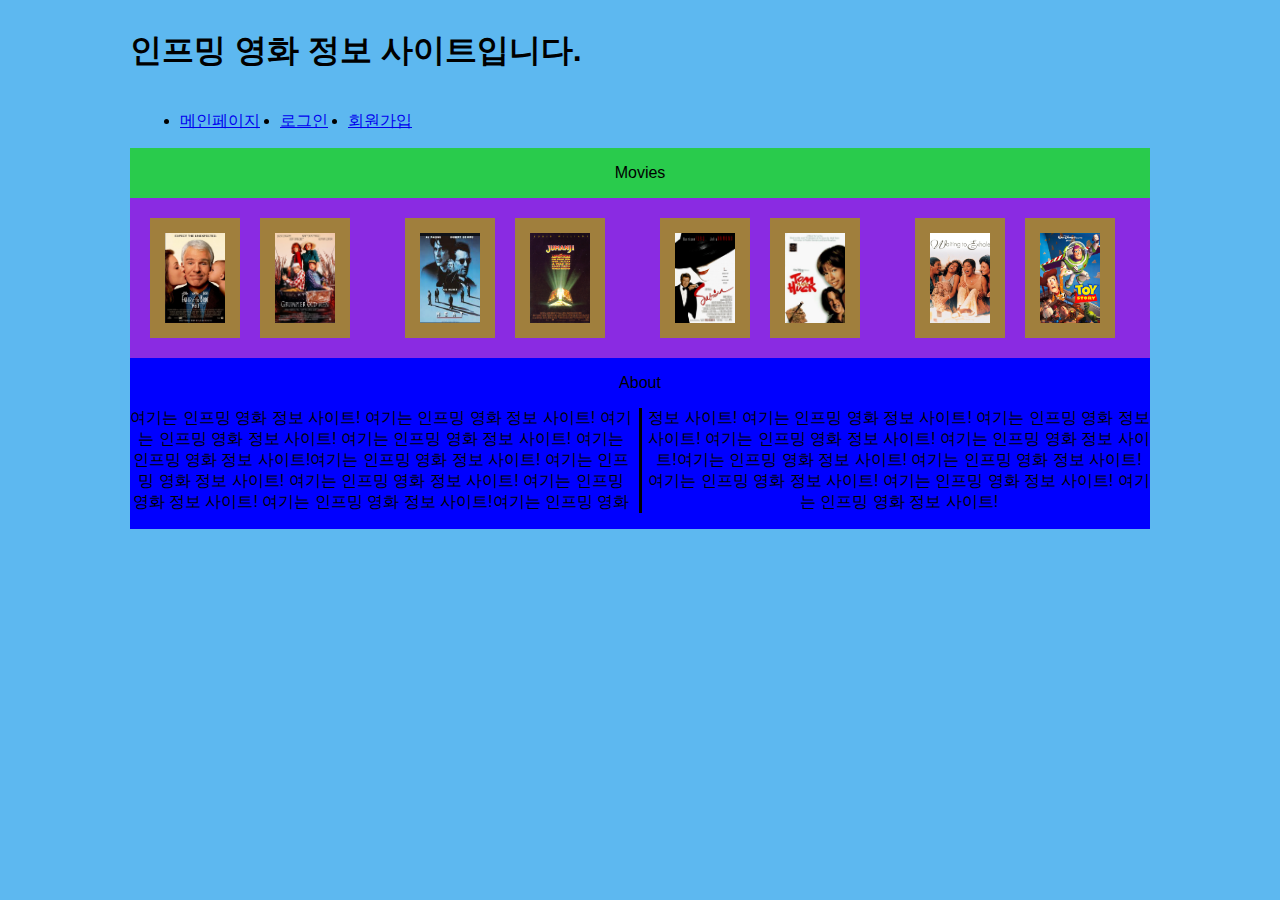
<file: LAB3/index.html>
<!DOCTYPE html>

<html>
    <head>
        <div class="title_wrapper">
            <h1 class="main_title">인프밍 영화 정보 사이트입니다.</h1>
        </div>
        
        <link rel = "stylesheet" type = "text/css" href = "main.css">
    </head>
    <body>
        <div class="container">
            <div class="nav_container">
                <nav class="navigation">
                    <ul>
                        <li><a href="index.html">메인페이지</a></li>
                        <li><a href="login.html" >로그인</a></li>
                        <li><a href="signup.html">회원가입</a></li>
                    </ul>
                </nav> 
            </div>
            
            <div class="flex_container_outer">

                <div class="flex_container_mid">
                    <p>Movies</p>
                    <div class="image_group">
                        <div class="flex_container_inner">
                            <img src="Father Of The Bride2.png" alt="이미지" width = 60px; height = 90px;>
                            <img src="grumpier old men.png"alt="이미지" width = 60px; height = 90px;>
                        </div>
                        <div class="flex_container_inner">
                            <img src="heat.png" alt="이미지" width = 60px; height = 90px;>
                            <img src="jumanji.png" alt="이미지" width = 60px; height = 90px;>
                        </div>
                        <div class="flex_container_inner">
                            <img src="sabrina.png" alt="이미지" width = 60px; height = 90px;>
                            <img src="tom and huck.png" alt="이미지" width = 60px; height = 90px;>
                        </div>
                        <div class="flex_container_inner">
                            <img src="waiting to exhale.png" alt="이미지" class="img_hover" width = 60px; height = 90px;>
                            <div class="hover_wrapper">
                                <img src="toy story.png" alt="이미지" class="img_hover2" width = 60px; height = 90px;>
                                <div class="hovertext"><strong>Toy Story</strong></div> 
                            </div>       
                        </div>
                    </div>  
                </div>


                <div>
                    <p>About</p>
                    <p class="text_container">여기는 인프밍 영화 정보 사이트! 여기는 인프밍 영화 정보 사이트! 여기는 인프밍 영화 정보 사이트! 여기는 인프밍 영화 정보 사이트! 여기는 인프밍 영화 정보 사이트!여기는 인프밍 영화 정보 사이트! 여기는 인프밍 영화 정보 사이트! 여기는 인프밍 영화 정보 사이트! 여기는 인프밍 영화 정보 사이트! 여기는 인프밍 영화 정보 사이트!여기는 인프밍 영화 정보 사이트! 여기는 인프밍 영화 정보 사이트! 여기는 인프밍 영화 정보 사이트! 여기는 인프밍 영화 정보 사이트! 여기는 인프밍 영화 정보 사이트!여기는 인프밍 영화 정보 사이트! 여기는 인프밍 영화 정보 사이트! 여기는 인프밍 영화 정보 사이트! 여기는 인프밍 영화 정보 사이트! 여기는 인프밍 영화 정보 사이트!</p>
                </div>
            </div>
        </div>

    </body>
</html>
</file>
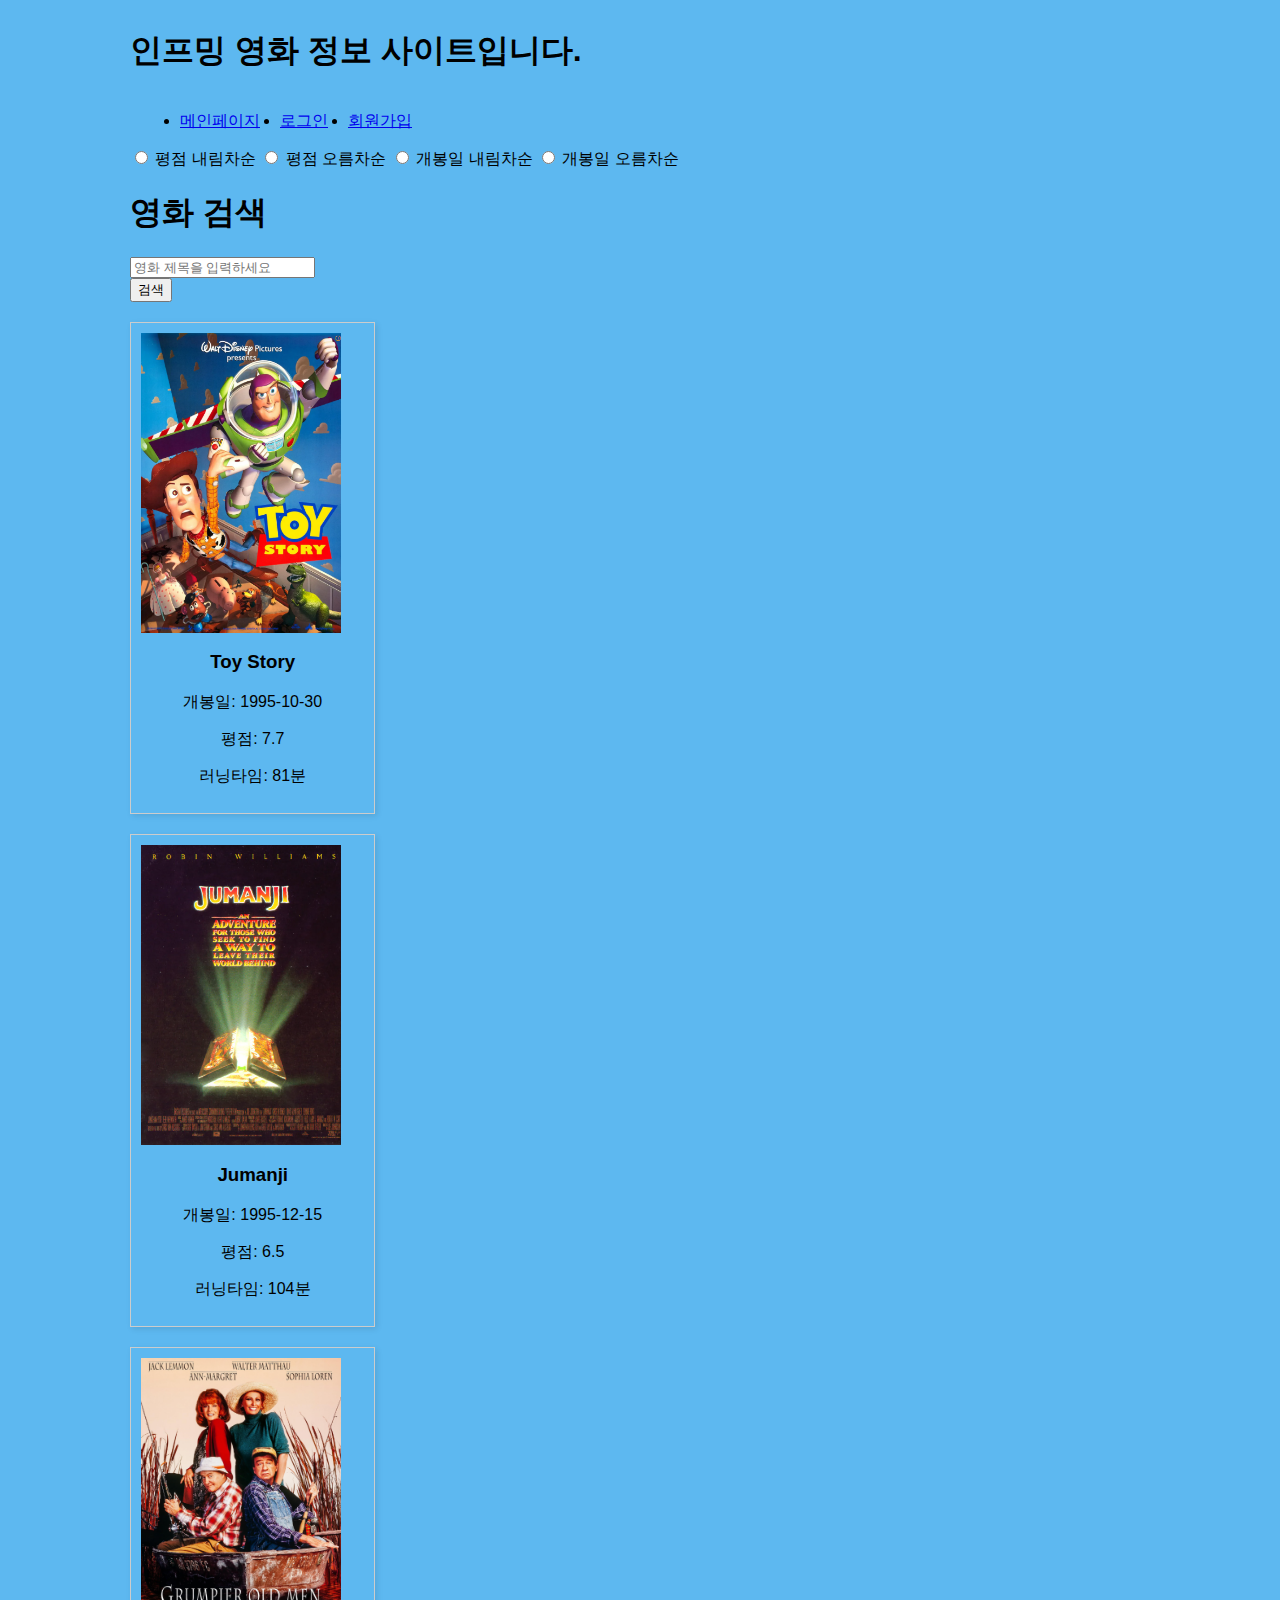
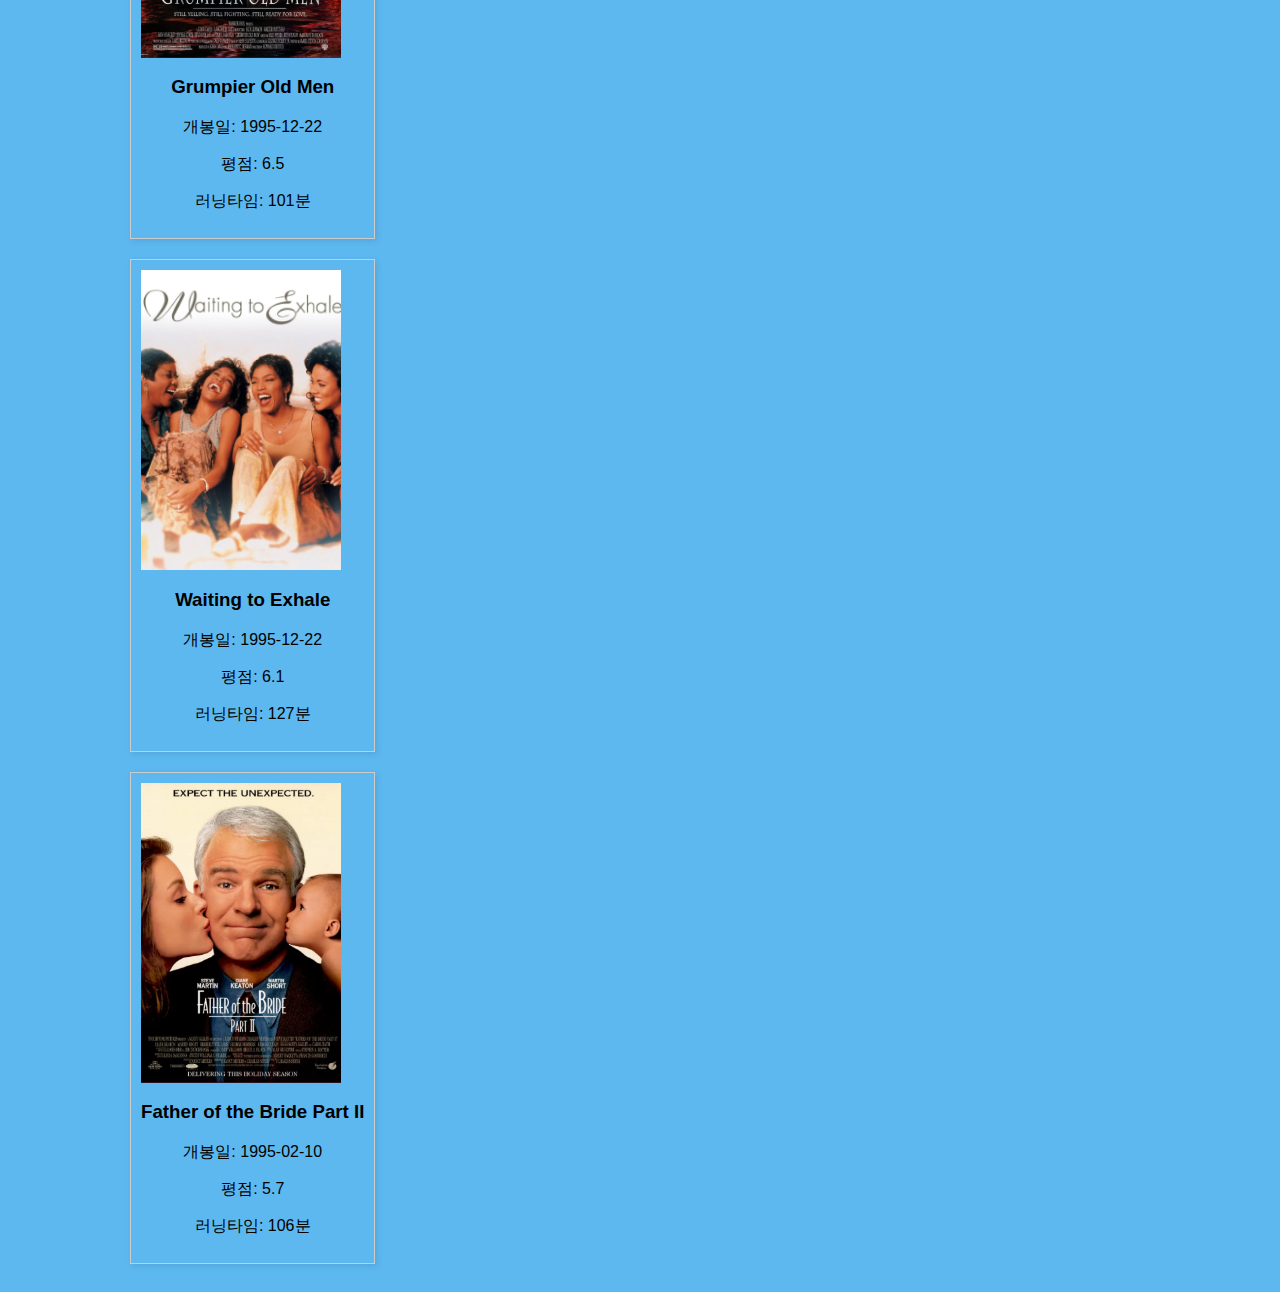
<file: LAB4/index.html>
<!DOCTYPE html>
<html>
    <head>
        <div class="title_wrapper">
            <h1 class="main_title">인프밍 영화 정보 사이트입니다.</h1>
        </div>
        
        <link rel = "stylesheet" type = "text/css" href = "main.css">
    </head>
    <body>
        <div class="container">
            <div class="nav_container">
                <nav class="navigation">
                    <ul>
                        <li><a href="index.html">메인페이지</a></li>
                        <li><a href="login.html" >로그인</a></li>
                        <li><a href="signup.html">회원가입</a></li>
                    </ul>
                </nav> 
            </div>
            <div id="sortOptions">
                <label><input type="radio" name="sort" value="rating_desc" onclick="sortMovies()"> 평점 내림차순</label>
                <label><input type="radio" name="sort" value="rating_asc" onclick="sortMovies()"> 평점 오름차순</label>
                <label><input type="radio" name="sort" value="date_desc" onclick="sortMovies()"> 개봉일 내림차순</label>
                <label><input type="radio" name="sort" value="date_asc" onclick="sortMovies()"> 개봉일 오름차순</label>
            </div>
            <h1>영화 검색</h1>
            <input type="text" id="searchInput" placeholder="영화 제목을 입력하세요">
            <button onclick="searchMovie()">검색</button>
            <div id="result" class="result"></div>
        </div>
        <div id="movieList"></div>
        
        <script>
          let allMovies = [];
          let filteredMovies = [];
          let currentIndex = 0;
          const pageSize = 5;

          window.addEventListener('DOMContentLoaded', () => {
            fetch('product.json')
              .then(res => {
                if (!res.ok) throw new Error('JSON 파일 불러오기 실패');
                return res.json();
              })
              .then(data => {
                allMovies = data;
                filteredMovies = [...allMovies];
                sortAndDisplay(); 
              })
              .catch(err => {
                console.error(err);
                document.getElementById('result').innerText = '데이터를 불러올 수 없습니다.';
              });
          });

          function getSelectedSort() {
            const radios = document.getElementsByName('sort');
            for (const radio of radios) {
              if (radio.checked) return radio.value;
            }
            return null;
          }

          function sortAndDisplay(reset = true) {
            const sortBy = getSelectedSort();

            if (sortBy === 'rating_desc') {
              filteredMovies.sort((a, b) => b.rating - a.rating);
            } else if (sortBy === 'rating_asc') {
              filteredMovies.sort((a, b) => a.rating - b.rating);
            } else if (sortBy === 'date_desc') {
              filteredMovies.sort((a, b) => new Date(b.release_date) - new Date(a.release_date));
            } else if (sortBy === 'date_asc') {
              filteredMovies.sort((a, b) => new Date(a.release_date) - new Date(b.release_date));
            }

            if (reset) {
              currentIndex = 0;
              document.getElementById('result').innerHTML = '';
            }

            loadMore();
          }

          function loadMore() {
            const resultDiv = document.getElementById('result');
            const nextBatch = filteredMovies.slice(currentIndex, currentIndex + pageSize);

            nextBatch.forEach(m => {
              const movieDiv = document.createElement('div');
              movieDiv.className = 'movie';

              movieDiv.innerHTML = `
                <div class="image-container">
                  <img src="${m.image}" alt="${m.title}">
                  <div class="summary">${m.summary}</div>
                </div>
                <h3>${m.title}</h3>
                <p>개봉일: ${m.release_date}</p>
                <p>평점: ${m.rating}</p>
                <p>러닝타임: ${m.runtime_minutes}분</p>
              `;

              resultDiv.appendChild(movieDiv);
            });

            currentIndex += pageSize;
          }

          window.onscroll = () => {
            if (window.innerHeight + window.scrollY >= document.body.offsetHeight - 10) {
              loadMore();
            }
          };

          function searchMovie() {
            const keyword = document.getElementById('searchInput').value.trim().toLowerCase();

            if (keyword === '') {
              filteredMovies = [...allMovies];
            } else {
              filteredMovies = allMovies.filter(m => m.title.toLowerCase().includes(keyword));
            }

            sortAndDisplay();
          }

          function sortMovies() {
            sortAndDisplay(true);
          }
        </script>

    </body>
</html>
</file>
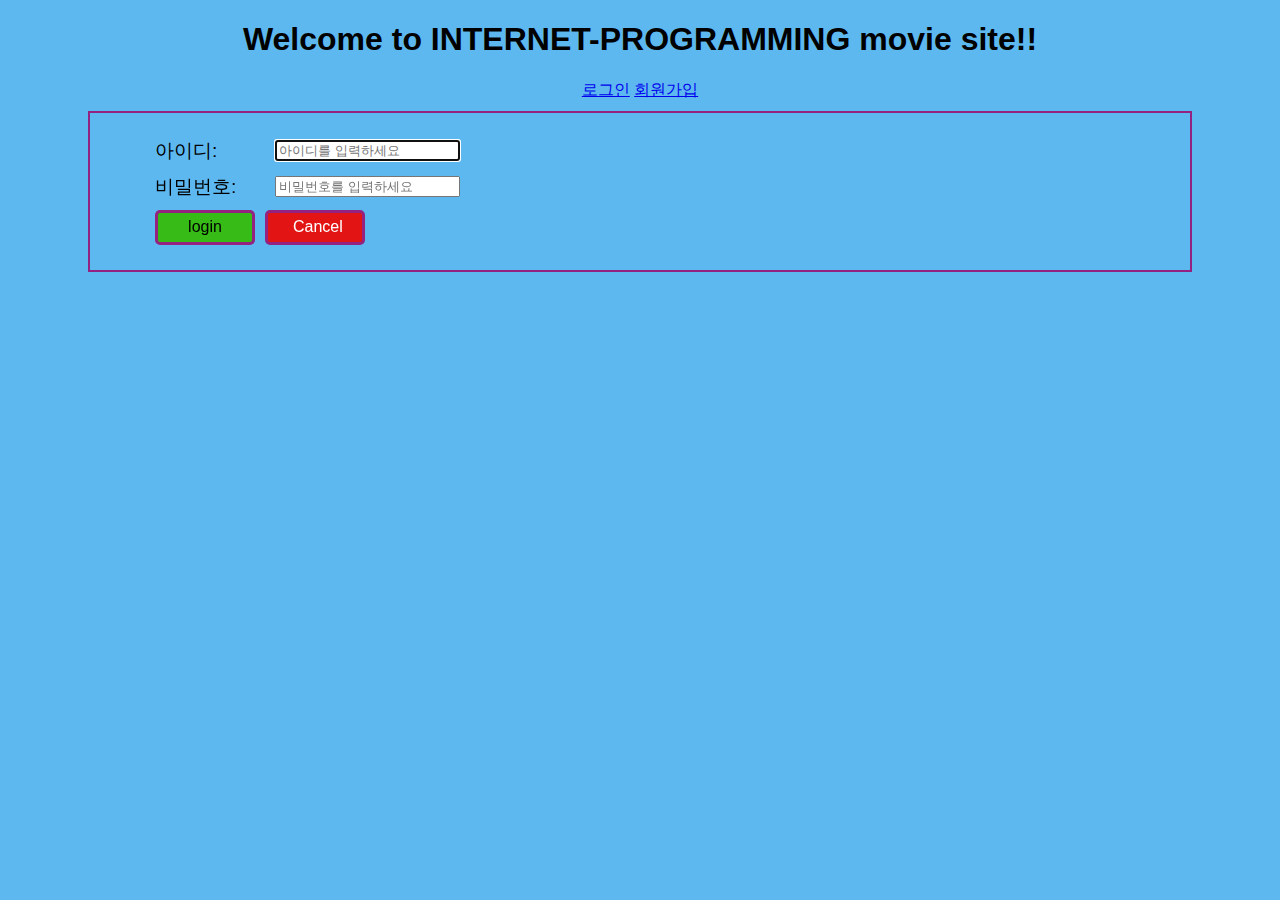
<file: login.html>
<!DOCTYPE html>

<html>
    <head>
        <title>INTERNET-PROGRAMMING assignment2</title>
        <link rel = "stylesheet" type = "text/css" href = "main.css">
    </head>
    <body>
        <h1>
            Welcome to INTERNET-PROGRAMMING movie site!!
        </h1>
        <a href="login.html">로그인</a>
        <a href="signup.html">회원가입</a>
        <form action="https://example.com/submit" method="get">
            <div class="form-container">
            <p>
                <label>아이디: </label><input name="id" type="text" autofocus placeholder="아이디를 입력하세요"/>
            </p>
            <p>
                <label>비밀번호: </label><input name="password" type="password" placeholder="비밀번호를 입력하세요"/>
            </p>
            <p>
                <button type="submit" class="버튼1">login</button>
                <button type="reset" class="버튼2">Cancel</button>
            </p>    
            </div>
        </form>
    </body>
</html>
</file>
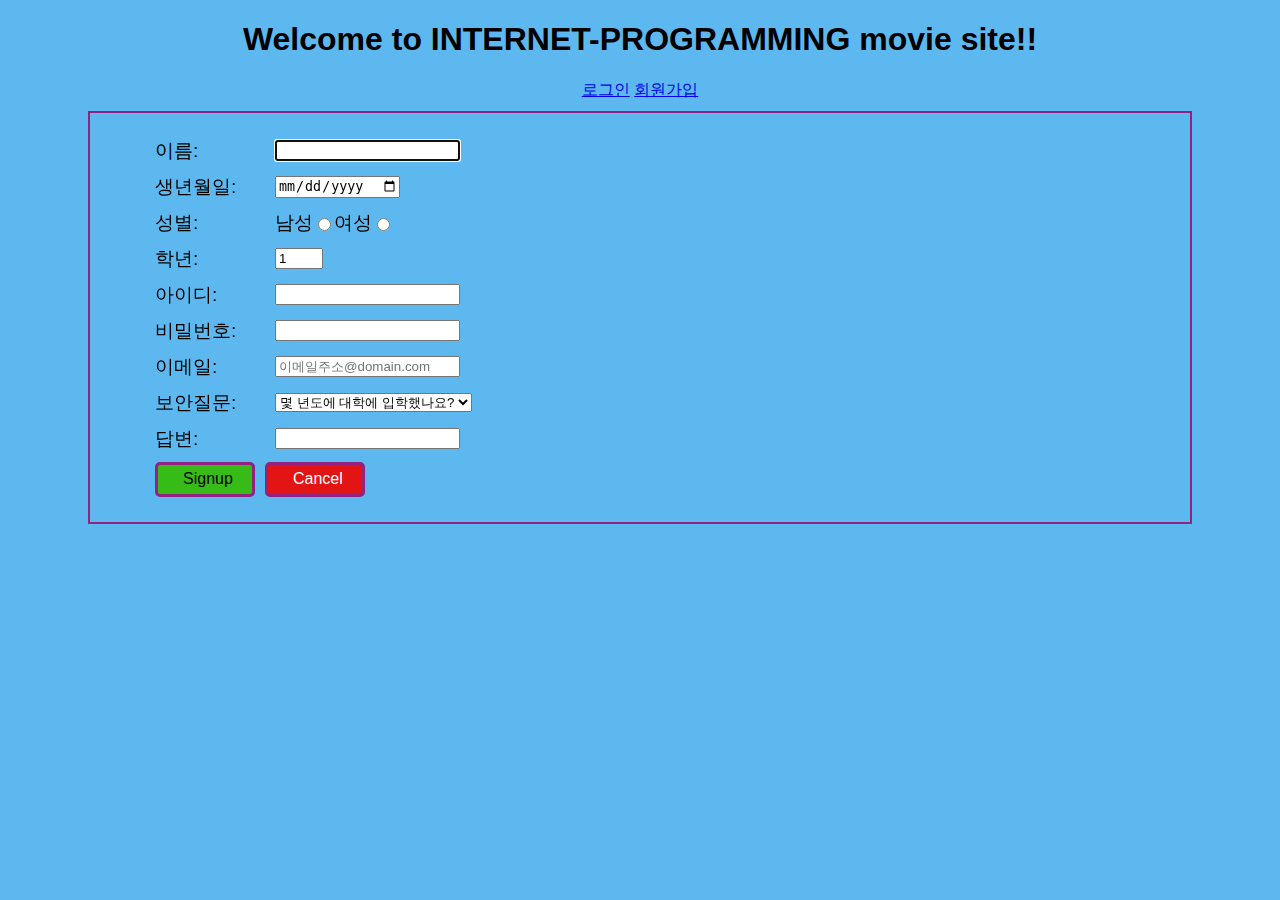
<file: signup.html>
<!DOCTYPE html>

<html>
    <head>
        <title>INTERNET-PROGRAMMING assignment2</title>
        <link rel = "stylesheet" type = "text/css" href = "main.css">
    </head>
    <body>
        
        <h1>
            Welcome to INTERNET-PROGRAMMING movie site!!
        </h1>
        <a href="login.html">로그인</a>
        <a href="signup.html">회원가입</a>
        <form action="https://example.com/submit" method="get">
            <div class="form-container">
                <p>
                    <label>이름: </label><input name="name" type="text" autofocus/>
                </p>
                <p>
                    <label> 생년월일: </label><input name='date' type = 'date' />
                </p>
                <p>
                    <label>성별: </label>
                    남성<input name='sex' type='radio'value='남성' required/>
                    여성<input name='sex' type='radio'value='여성'/>
                </p>
                <p>
                    <label> 학년: </label><input name='grade' type='number' min="1" step="1" max="4" value="1"/>
                </p>
                <p>
                    <label>아이디: </label><input name="id" type="text" autocomplete="on"/>
                </p>
                <p>
                    <label>비밀번호: </label><input name="password" type="password" />
                </p>
                <p>
                    <label> 이메일: </label><input name='email' type='email' placeholder = '이메일주소@domain.com' />
                </p>
                
                <p>
                    <label>보안질문: </label>
                    <select name="question">
                        <option value="Romance">몇 년도에 대학에 입학했나요?</option>
                        <option value="Thriller">아버지의 차종은 무엇인가요?</option>
                        <option value="Action">어린 시절 별명은 무엇인가요?</option>
                    </select>
                </p>
                <p>
                    <label>답변: </label><input name="answer" type="text"/>
                </p>
                <p>
                    <a href="login.html"><button type="submit" class="버튼1">Signup</button></a>
                    <a href="login.html"><button type="reset" class="버튼2">Cancel</button></a>
                </p>
            </div>
        </form>
    </body>
</html>

<!--*//select (dropdown)와 radio 모두 사용 (각 10점, 총 20점)
• 최소 5개의 각기 다른 HTML5 input 사용 text, date, number, email, radio, select
• 한 개의 input 칸 마다 4점 (총 5개: 20점)
• 아래 attribute 중 5개를 각각 적어도 1회 이상 사용 (HTML input 받을 때)
• autofocus 완료, placeholder완료, required완료, step완료, autocomplete완료
• 한 개의 인풋마다 위의 attribute 사용시 각 4점 (총 5개: 20점)
• 5개 모두 서로 다른 attribute 사용하여야 함
• 동일한 속성을 2회 이상 사용할 경우, 한 개만 사용한 것으로 인정함

• login.html 페이지로 link 되어있는 버튼 (총 10점)
• Redirection 버튼/링크 (5점)
• signup 페이지에서 login 페이지로 redirection 해주는 기능
• login 페이지 (5점)
• signup 페이지 및 예시와 같이 비슷하게 만들면 점수 부여
</file>
<file: LAB3/main.css>
@keyframes moving {
  0% {
    transform: translateX(200%);  
  }
  100% {
    transform: translateX(0%); 
  }
}

.title_wrapper{
  max-width: 1020px;
  display: flex;
  flex-direction: column; 
  justify-content: center; 
  align-items: flex-start;    
  margin: 0 auto;
  width: 100%;
  height: 100%;
}
.main_title {
  animation-name: moving;
  animation-duration: 2s;
}

.container {
  max-width: 1020px;
  display: flex;
  flex-direction: column; 
  justify-content: center; 
  align-items: flex-start;    
  margin: 0 auto;
  width: 100%;
  height: 100%;
}
.nav_container {
  display: flex;
  justify-content: center; 
  align-items: center;
  height: 100%; 
}
.navigation {
  display: flex;
  justify-content: center;
  align-items: center;
  width: 100%;
  flex-wrap: wrap; 
}

ul {
  display: flex;
}
li {
  margin: 0 10px; 
}

.flex_container_outer {
    display: flex; 
    flex-direction: column; 
    background-color: blue;
  }

.flex_container_mid {
    display: flex; 
    flex-direction: column; 
    background-color: rgb(41, 203, 76);
  }
.image_group{
    display: flex;
    flex-direction: row;
    flex-wrap: wrap; 
    background-color: blueviolet;
  }

.flex_container_inner {
  display: flex;
  flex-direction: row;
  width: 100%;
  padding:10px;

  }
.flex_container_inner img{
    display: block;
    flex-direction: row; 
    flex-wrap: wrap;
    background-color: rgb(160, 127, 61);
    padding: 15px;
    margin: 10px;
  }
.img_hover{ 
    transition: transform 2s ;
    transition-delay: 0.5s;
  }
.img_hover:hover { 
  transform: scale(1.8);
  }

.hover_wrapper{ /* 완성*/
  position: relative;
}
.hovertext { /* 완성*/
  display: none;
  position: absolute;
  top: 0;
  left: 0;
  width: 100%;
  height: 100%;
  justify-content: center;
  align-items: center;
  color: red;

  display: flex;
  opacity: 0; 
  transition: opacity 0.1s linear;
}

.hover_wrapper:hover .hovertext { /* 완성*/
  display: flex;
  opacity: 1; /* hover 시 보임 */
  transition-delay: 0.5s;
}
.hover_wrapper:not(:hover) .hovertext {/* 완성*/
  opacity: 0;
  transition-delay: 0.5s;
}

.text_container{
  column-count: 2;
  column-rule: 3px solid black;
}


@media (min-width: 481px) and (max-width: 800px) {
  .navigation {
    flex-direction: row;
    align-items: center;
  }
  
  .image_group {
    flex: 1 1 50%;
    flex-direction: column;
  }
  
    
}
@media (max-width: 480px) {
  .navigation {
    flex-direction: column; 
    align-items: flex-start;
  }
  ul {
    flex-direction: column;
  }
  .image_group > * {
    flex: 1 1 100%;
    flex-direction: column;
  }
  
}

@media (min-width: 801px) {
  .image_group > * {
    flex: 1 1 20%;
  }
}

body{
  font-family: Arial, sans-serif;
  background-color: #5db8f0;
  text-align: center;
}

h1{
  font-family: Arial, sans-serif;
  font-size:2em;
}

.form-container {
  font-size: 1.2em;
  border: 2px solid rgb(148, 34, 129);
  margin: 10px;
  margin-left: 80px;
  margin-right: 80px;
  padding: 15px;
  text-align: left;
}

.form-container p {
  display: flex;
  align-items: center;
  margin: 10px;
}

.form-container label {
  display: inline-block;
  width: 120px;
  margin-left:40px;
}

.버튼1, input[type="submit"] {
  background-color: #37bb16; 
  color: rgb(0, 0, 0);
  padding: 5px 25px;
  border: 3px solid rgb(148, 34, 129); 
  border-radius: 5px;
  font-size: 16px;
  width: 100px;
  height:35px;
  margin-left:40px;
}

.버튼2, input[type="reset"] {
  background-color: #e31414; 
  color: white;
  padding: 5px 25px;
  border: 3px solid rgb(148, 34, 129);
  border-radius: 5px;
  font-size: 16px;
  width: 100px;
  height:35px;
  margin-left:10px;
}
</file>
<file: LAB4/main.css>
@keyframes moving {
  0% {
    transform: translateX(200%);  
  }
  100% {
    transform: translateX(0%); 
  }
}

.title_wrapper{
  max-width: 1020px;
  display: flex;
  flex-direction: column; 
  justify-content: center; 
  align-items: flex-start;    
  margin: 0 auto;
  width: 100%;
  height: 100%;
}
.main_title {
  animation-name: moving;
  animation-duration: 2s;
}

.container {
  max-width: 1020px;
  display: flex;
  flex-direction: column; 
  justify-content: center; 
  align-items: flex-start;    
  margin: 0 auto;
  width: 100%;
  height: 100%;
}
.nav_container {
  display: flex;
  justify-content: center; 
  align-items: center;
  height: 100%; 
}
.navigation {
  display: flex;
  justify-content: center;
  align-items: center;
  width: 100%;
  flex-wrap: wrap; 
}

ul {
  display: flex;
}
li {
  margin: 0 10px; 
}

.flex_container_outer {
    display: flex; 
    flex-direction: column; 
    background-color: blue;
  }

.flex_container_mid {
    display: flex; 
    flex-direction: column; 
    background-color: rgb(41, 203, 76);
  }
.image_group{
    display: flex;
    flex-direction: row;
    flex-wrap: wrap; 
    background-color: blueviolet;
  }

.flex_container_inner {
  display: flex;
  flex-direction: row;
  width: 100%;
  padding:10px;

  }
.flex_container_inner img{
    display: block;
    flex-direction: row; 
    flex-wrap: wrap;
    background-color: rgb(160, 127, 61);
    padding: 15px;
    margin: 10px;
  }
.img_hover{ 
    transition: transform 2s ;
    transition-delay: 0.5s;
  }
.img_hover:hover { 
  transform: scale(1.8);
  }

.hover_wrapper{ /* 완성*/
  position: relative;
}
.hovertext { /* 완성*/
  display: none;
  position: absolute;
  top: 0;
  left: 0;
  width: 100%;
  height: 100%;
  justify-content: center;
  align-items: center;
  color: red;

  display: flex;
  opacity: 0; 
  transition: opacity 0.1s linear;
}
.movie {
  max-width: 320px;
  margin: 20px auto;
  border: 1px solid #ccc;
  padding: 10px;
  box-shadow: 2px 2px 6px rgba(0,0,0,0.1);
}


.image-container {
  position: relative;
  width: 200px;
  height: 300px;
  overflow: hidden;
}

.image-container img {
  width: 100%;
  height: 100%;
  object-fit: cover;
}


.summary {
  position: absolute;
  bottom: 0;
  left: 0;
  right: 0;
  background: rgba(0, 0, 0, 0.8);
  color: white;
  padding: 10px;
  display: none; /* 처음엔 숨김 */
  font-size: 14px;
}

.image-container:hover .summary {
  display: block; /* hover 시 나타남 */
}


.text_container{
  column-count: 2;
  column-rule: 3px solid black;
}


@media (min-width: 481px) and (max-width: 800px) {
  .navigation {
    flex-direction: row;
    align-items: center;
  }
  
  .image_group {
    flex: 1 1 50%;
    flex-direction: column;
  }
  
    
}
@media (max-width: 480px) {
  .navigation {
    flex-direction: column; 
    align-items: flex-start;
  }
  ul {
    flex-direction: column;
  }
  .image_group > * {
    flex: 1 1 100%;
    flex-direction: column;
  }
  
}

@media (min-width: 801px) {
  .image_group > * {
    flex: 1 1 20%;
  }
}

body{
  font-family: Arial, sans-serif;
  background-color: #5db8f0;
  text-align: center;
}

h1{
  font-family: Arial, sans-serif;
  font-size:2em;
}

.form-container {
  font-size: 1.2em;
  border: 2px solid rgb(148, 34, 129);
  margin: 10px;
  margin-left: 80px;
  margin-right: 80px;
  padding: 15px;
  text-align: left;
}

.form-container p {
  display: flex;
  align-items: center;
  margin: 10px;
}

.form-container label {
  display: inline-block;
  width: 120px;
  margin-left:40px;
}

.버튼1, input[type="submit"] {
  background-color: #37bb16; 
  color: rgb(0, 0, 0);
  padding: 5px 25px;
  border: 3px solid rgb(148, 34, 129); 
  border-radius: 5px;
  font-size: 16px;
  width: 100px;
  height:35px;
  margin-left:40px;
}

.버튼2, input[type="reset"] {
  background-color: #e31414; 
  color: white;
  padding: 5px 25px;
  border: 3px solid rgb(148, 34, 129);
  border-radius: 5px;
  font-size: 16px;
  width: 100px;
  height:35px;
  margin-left:10px;
}
</file>
<file: main.css>
@keyframes moving {
  0% {
    transform: translateX(200%);  
  }
  100% {
    transform: translateX(0%); 
  }
}

.title_wrapper{
  max-width: 1020px;
  display: flex;
  flex-direction: column; 
  justify-content: center; 
  align-items: flex-start;    
  margin: 0 auto;
  width: 100%;
  height: 100%;
}
.main_title {
  animation-name: moving;
  animation-duration: 2s;
}

.container {
  max-width: 1020px;
  display: flex;
  flex-direction: column; 
  justify-content: center; 
  align-items: flex-start;    
  margin: 0 auto;
  width: 100%;
  height: 100%;
}
.nav_container {
  display: flex;
  justify-content: center; 
  align-items: center;
  height: 100%; 
}
.navigation {
  display: flex;
  justify-content: center;
  align-items: center;
  width: 100%;
  flex-wrap: wrap; 
}

ul {
  display: flex;
}
li {
  margin: 0 10px; 
}

.flex_container_outer {
    display: flex; 
    flex-direction: column; 
    background-color: blue;
  }

.flex_container_mid {
    display: flex; 
    flex-direction: column; 
    background-color: rgb(41, 203, 76);
  }
.image_group{
    display: flex;
    flex-direction: row;
    flex-wrap: wrap; 
    background-color: blueviolet;
  }

.flex_container_inner {
  display: flex;
  flex-direction: row;
  width: 100%;
  padding:10px;

  }
.flex_container_inner img{
    display: block;
    flex-direction: row; 
    flex-wrap: wrap;
    background-color: rgb(160, 127, 61);
    padding: 15px;
    margin: 10px;
  }
.img_hover{ 
    transition: transform 2s ;
    transition-delay: 0.5s;
  }
.img_hover:hover { 
  transform: scale(1.8);
  }

.hover_wrapper{ /* 완성*/
  position: relative;
}
.hovertext { /* 완성*/
  display: none;
  position: absolute;
  top: 0;
  left: 0;
  width: 100%;
  height: 100%;
  justify-content: center;
  align-items: center;
  color: red;

  display: flex;
  opacity: 0; 
  transition: opacity 0.1s linear;
}

.hover_wrapper:hover .hovertext { /* 완성*/
  display: flex;
  opacity: 1; /* hover 시 보임 */
  transition-delay: 0.5s;
}
.hover_wrapper:not(:hover) .hovertext {/* 완성*/
  opacity: 0;
  transition-delay: 0.5s;
}

.text_container{
  column-count: 2;
  column-rule: 3px solid black;
}


@media (min-width: 481px) and (max-width: 800px) {
  .navigation {
    flex-direction: row;
    align-items: center;
  }
  
  .image_group {
    flex: 1 1 50%;
    flex-direction: column;
  }
  
    
}
@media (max-width: 480px) {
  .navigation {
    flex-direction: column; 
    align-items: flex-start;
  }
  ul {
    flex-direction: column;
  }
  .image_group > * {
    flex: 1 1 100%;
    flex-direction: column;
  }
  
}

@media (min-width: 801px) {
  .image_group > * {
    flex: 1 1 20%;
  }
}

body{
  font-family: Arial, sans-serif;
  background-color: #5db8f0;
  text-align: center;
}

h1{
  font-family: Arial, sans-serif;
  font-size:2em;
}

.form-container {
  font-size: 1.2em;
  border: 2px solid rgb(148, 34, 129);
  margin: 10px;
  margin-left: 80px;
  margin-right: 80px;
  padding: 15px;
  text-align: left;
}

.form-container p {
  display: flex;
  align-items: center;
  margin: 10px;
}

.form-container label {
  display: inline-block;
  width: 120px;
  margin-left:40px;
}

.버튼1, input[type="submit"] {
  background-color: #37bb16; 
  color: rgb(0, 0, 0);
  padding: 5px 25px;
  border: 3px solid rgb(148, 34, 129); 
  border-radius: 5px;
  font-size: 16px;
  width: 100px;
  height:35px;
  margin-left:40px;
}

.버튼2, input[type="reset"] {
  background-color: #e31414; 
  color: white;
  padding: 5px 25px;
  border: 3px solid rgb(148, 34, 129);
  border-radius: 5px;
  font-size: 16px;
  width: 100px;
  height:35px;
  margin-left:10px;
}
</file>
